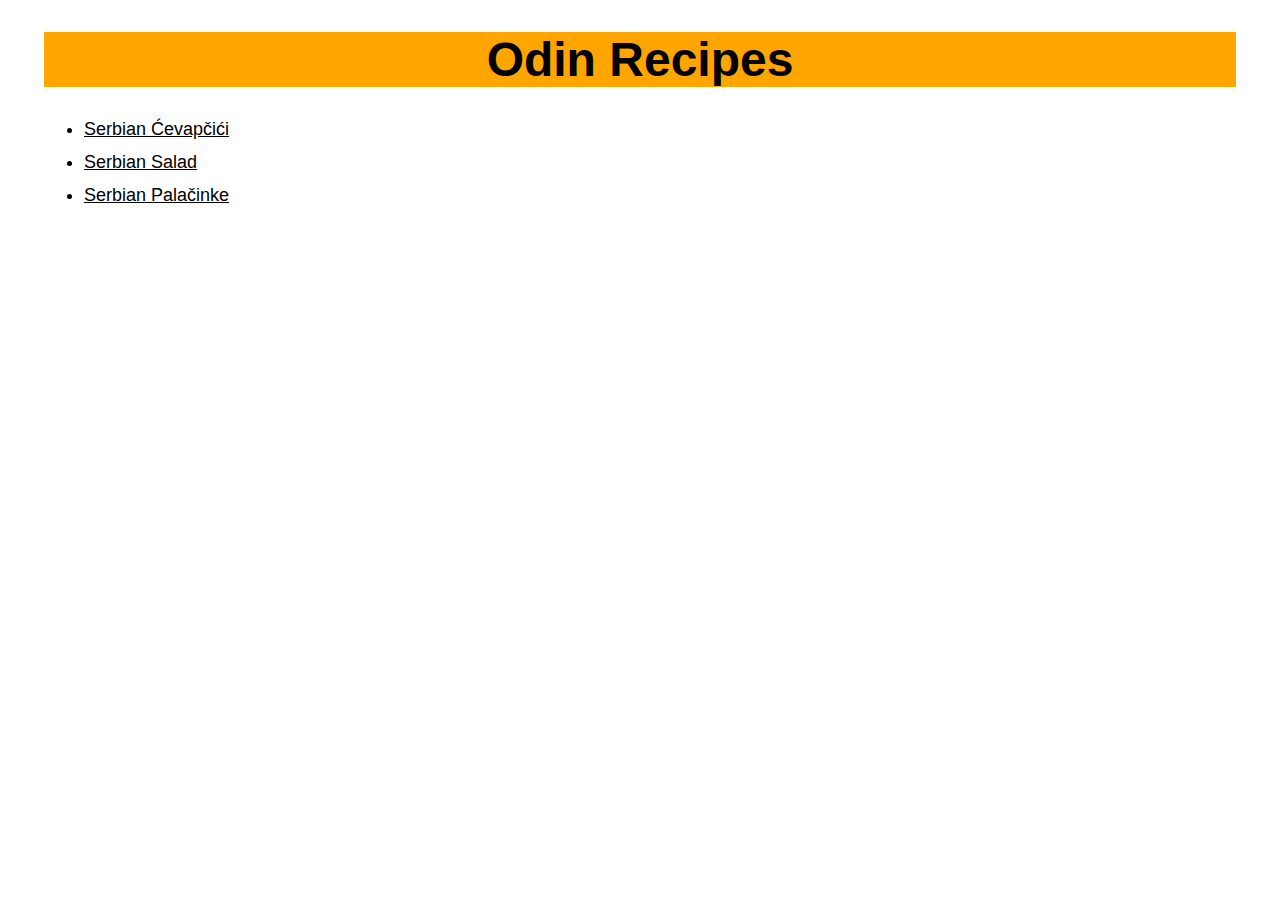
<file: index.html>
<!DOCTYPE html>
<html lang="en">
    <head>
        <meta charset="UTF-8">
        <meta name="viewport" content="width=device-width, initial-scale=1.0">
        <title>Odin Recipes</title>
        <link rel="stylesheet" href="./style.css">
    </head>
    <body>
        <h1>Odin Recipes</h1>
        <ul>
            <li><a href="./recipes/cevapcici.html">Serbian Ćevapčići</a></li>
            <li><a href="./recipes/salad.html">Serbian Salad</a></li>
            <li><a href="./recipes/crepes.html">Serbian Palačinke</a></li>
        </ul>
    </body>
</html>
</file>
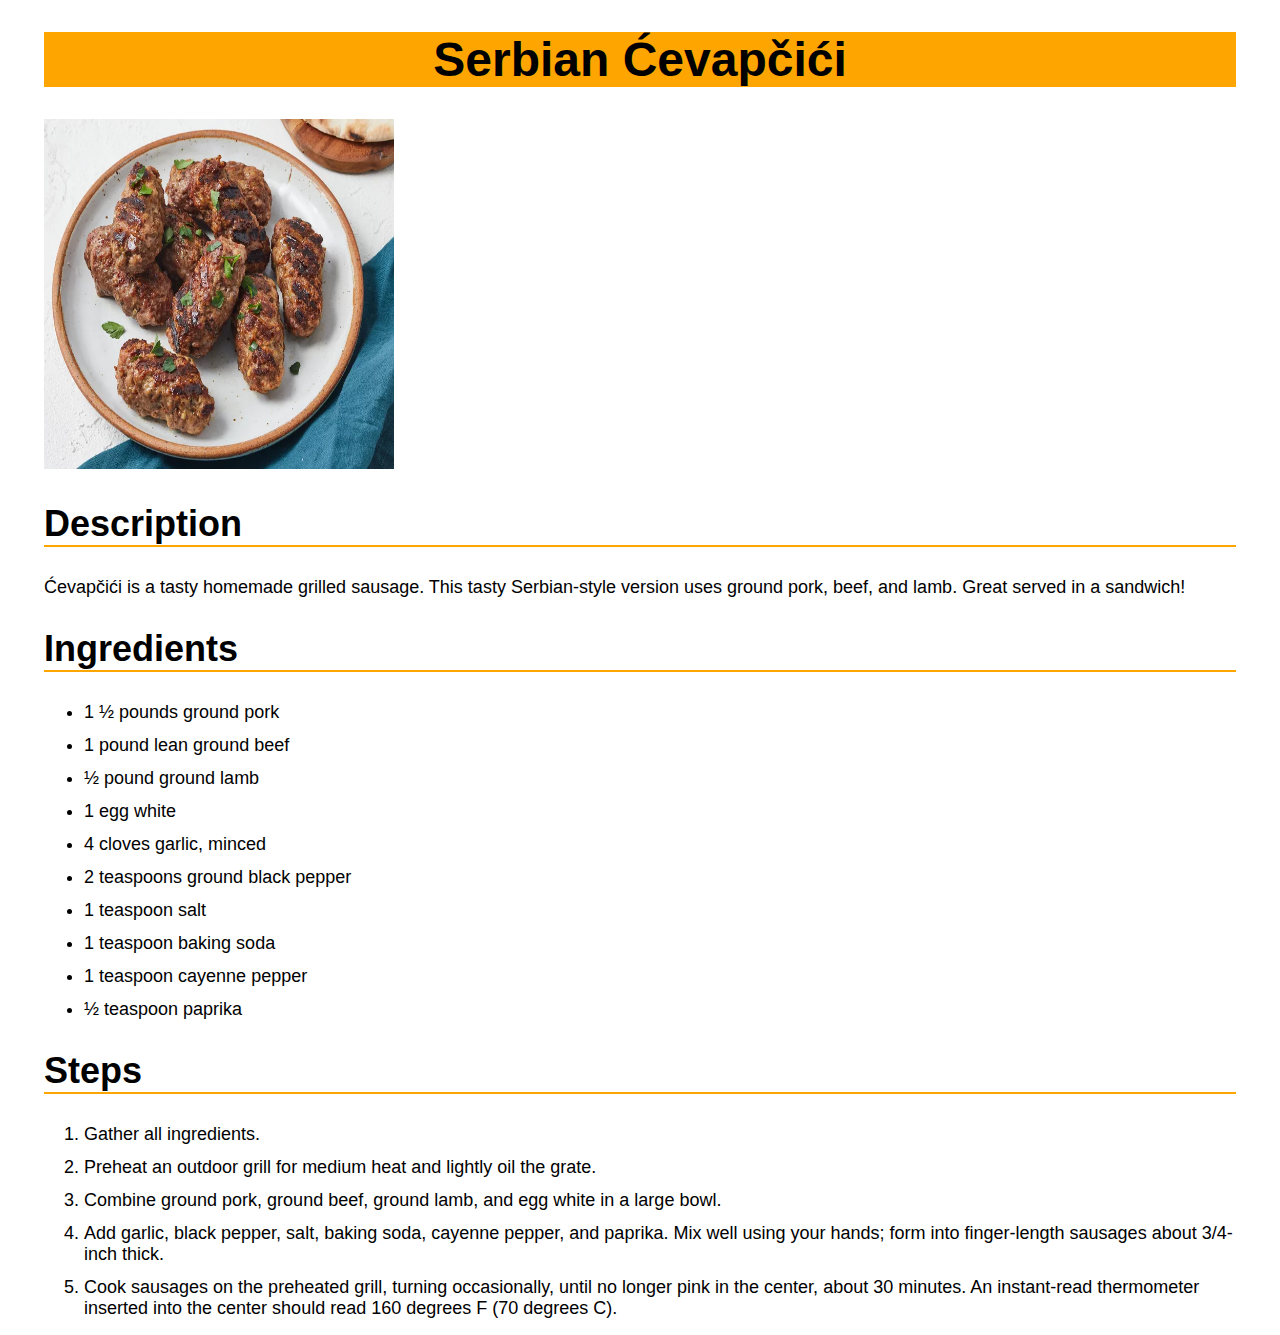
<file: recipes/cevapcici.html>
<!DOCTYPE html>
<html lang="en">
    <head>
        <meta charset="UTF-8">
        <meta name="viewport" content="width=device-width, initial-scale=1.0">
        <title>Odin Recipes | Serbian Ćevapčići</title>
        <link rel="stylesheet" href="../style.css">
    </head>
    <body>
        <h1>Serbian Ćevapčići</h1>
        <img src="../images/cevapcici.webp" alt="Serbian grilled sausage served on a plate" height="350" width="350">
        <h2>Description</h2>
        <p>Ćevapčići is a tasty homemade grilled sausage. This tasty Serbian-style version uses ground pork, beef, and lamb. Great served in a sandwich!</p>
        <h2>Ingredients</h2>
        <ul>
            <li>1 &frac12; pounds ground pork</li>
            <li>1 pound lean ground beef</li>
            <li>&frac12; pound ground lamb</li>
            <li>1 egg white</li>
            <li>4 cloves garlic, minced</li>
            <li>2 teaspoons ground black pepper</li>
            <li>1 teaspoon salt</li>
            <li>1 teaspoon baking soda</li>
            <li>1 teaspoon cayenne pepper</li>
            <li>&frac12; teaspoon paprika</li>
        </ul>
        <h2>Steps</h2>
        <ol>
            <li>Gather all ingredients.</li>
            <li>Preheat an outdoor grill for medium heat and lightly oil the grate.</li>
            <li>Combine ground pork, ground beef, ground lamb, and egg white in a large bowl.</li>
            <li>Add garlic, black pepper, salt, baking soda, cayenne pepper, and paprika. Mix well using your hands; form into finger-length sausages about 3/4-inch thick.</li>
            <li>Cook sausages on the preheated grill, turning occasionally, until no longer pink in the center, about 30 minutes. An instant-read thermometer inserted into the center should read 160 degrees F (70 degrees C).</li>
        </ol>
    </body>
</html>
</file>
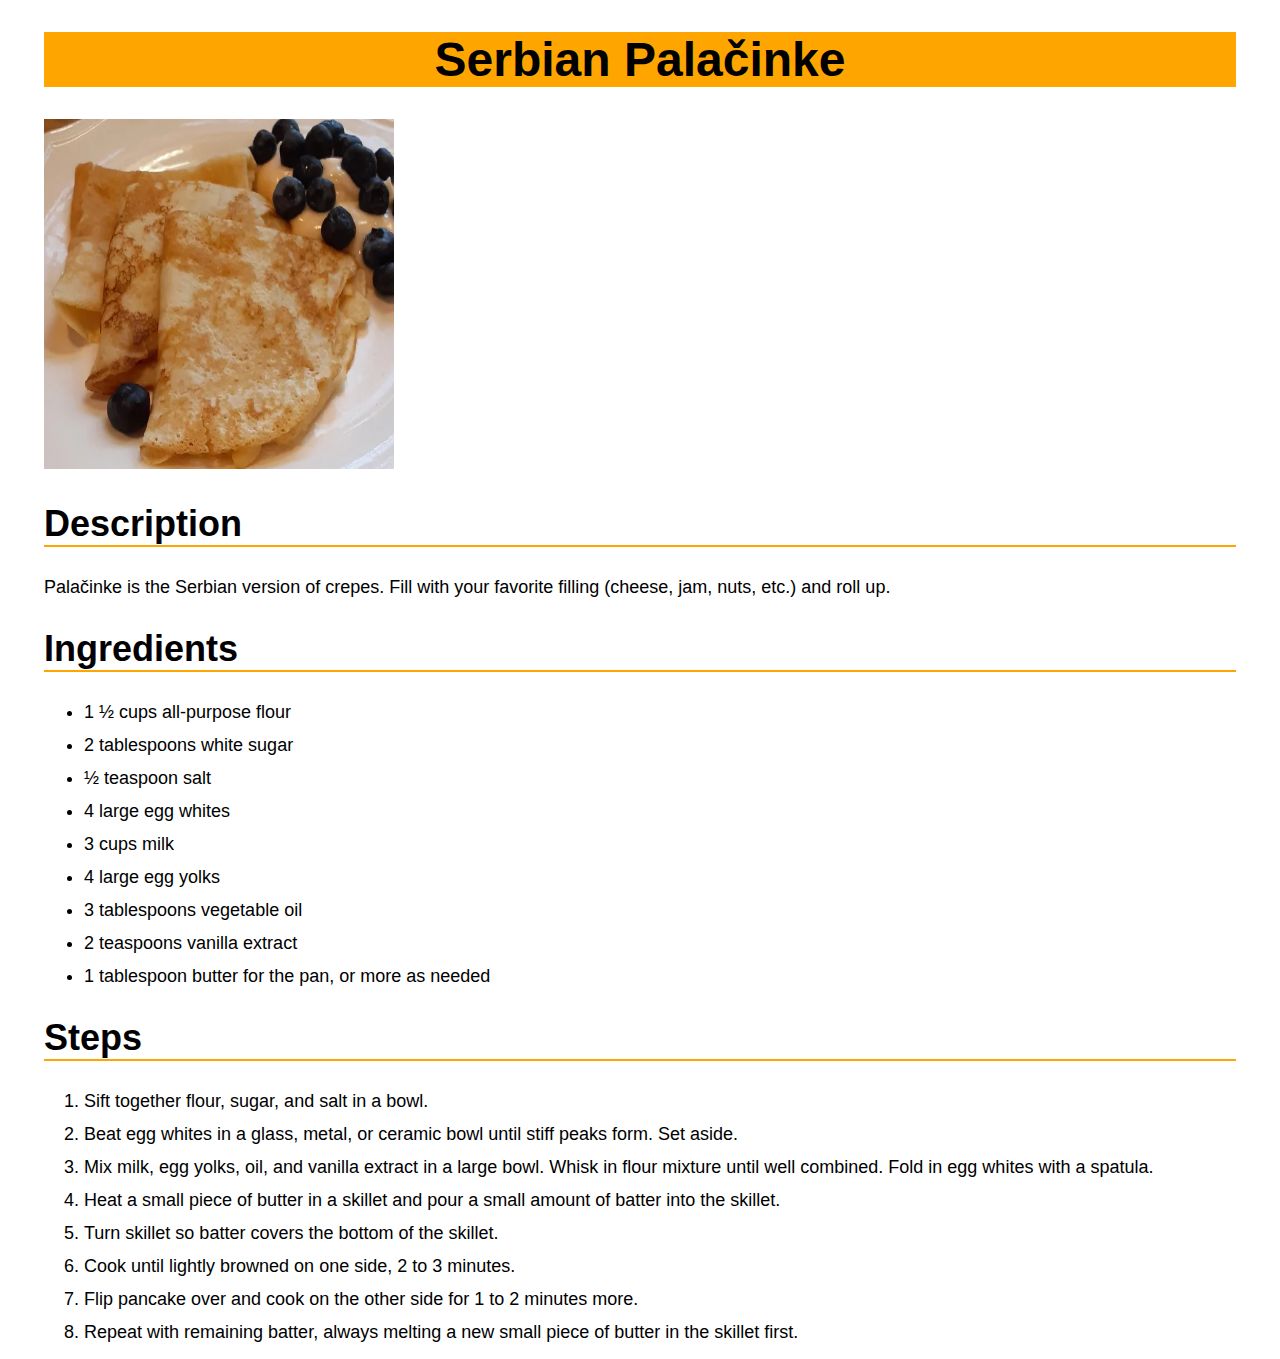
<file: recipes/crepes.html>
<!DOCTYPE html>
<html lang="en">
<head>
    <meta charset="UTF-8">
    <meta name="viewport" content="width=device-width, initial-scale=1.0">
    <title>Odin Recipes | Serbian Palačinke</title>
    <link rel="stylesheet" href="../style.css">
</head>
<body>
    <h1>Serbian Palačinke</h1>
    <img src="../images/crepes.webp" alt="Serbian crepes served on a plate" height="350" width="350">
    <h2>Description</h2>
    <p>Palačinke is the Serbian version of crepes. Fill with your favorite filling (cheese, jam, nuts, etc.) and roll up.</p>
    <h2>Ingredients</h2>
    <ul>
        <li>1 &frac12; cups all-purpose flour</li>
        <li>2 tablespoons white sugar</li>
        <li>&frac12; teaspoon salt</li>
        <li>4 large egg whites</li>
        <li>3 cups milk</li>
        <li>4 large egg yolks</li>
        <li>3 tablespoons vegetable oil</li>
        <li>2 teaspoons vanilla extract</li>
        <li>1 tablespoon butter for the pan, or more as needed</li>
    </ul>
    <h2>Steps</h2>
    <ol>
        <li>Sift together flour, sugar, and salt in a bowl.</li>
        <li>Beat egg whites in a glass, metal, or ceramic bowl until stiff peaks form. Set aside.</li>
        <li>Mix milk, egg yolks, oil, and vanilla extract in a large bowl. Whisk in flour mixture until well combined. Fold in egg whites with a spatula.</li>
        <li>Heat a small piece of butter in a skillet and pour a small amount of batter into the skillet.</li>
        <li>Turn skillet so batter covers the bottom of the skillet.</li>
        <li>Cook until lightly browned on one side, 2 to 3 minutes.</li>
        <li>Flip pancake over and cook on the other side for 1 to 2 minutes more.</li>
        <li>Repeat with remaining batter, always melting a new small piece of butter in the skillet first.</li>
    </ol>
</body>
</html>
</file>
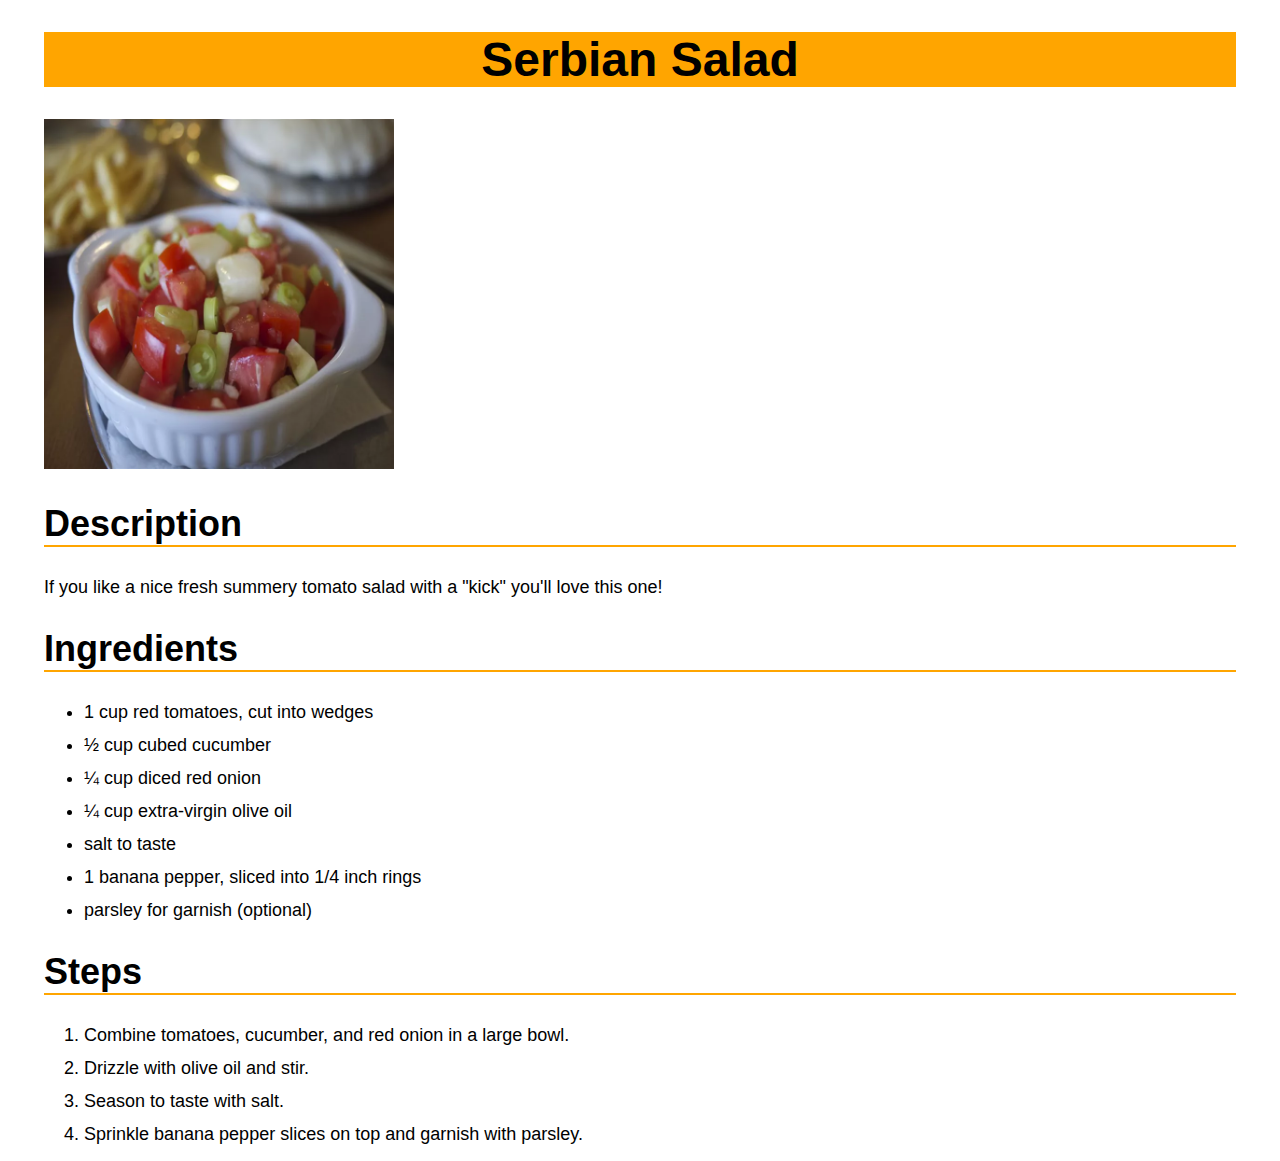
<file: recipes/salad.html>
<!DOCTYPE html>
<html lang="en">
    <head>
        <meta charset="UTF-8">
        <meta name="viewport" content="width=device-width, initial-scale=1.0">
        <title>Odin Recipes | Serbian Salad</title>
        <link rel="stylesheet" href="../style.css">
    </head>
    <body>
        <h1>Serbian Salad</h1>
        <img src="../images/salad.webp" alt="Serbian salad served in a bowl" height="350" width="350">
        <h2>Description</h2>
        <p>If you like a nice fresh summery tomato salad with a "kick" you'll love this one!</p>
        <h2>Ingredients</h2>
        <ul>
            <li>1 cup red tomatoes, cut into wedges</li>
            <li>&frac12; cup cubed cucumber</li>
            <li>&frac14; cup diced red onion</li>
            <li>&frac14; cup extra-virgin olive oil</li>
            <li>salt to taste</li>
            <li>1 banana pepper, sliced into 1/4 inch rings</li>
            <li>parsley for garnish (optional)</li>
        </ul>
        <h2>Steps</h2>
        <ol>
            <li>Combine tomatoes, cucumber, and red onion in a large bowl.</li>
            <li>Drizzle with olive oil and stir.</li>
            <li>Season to taste with salt.</li>
            <li>Sprinkle banana pepper slices on top and garnish with parsley.</li>
        </ol>
    </body>
</html>
</file>
<file: style.css>
body {
    font-family: "Verdana", "Arial", sans-serif;
    padding: 0 36px;
}

h1 {
    background-color: #ffa500;
    font-size: 48px;
    text-align: center;
}

h2 {
    font-size: 36px;
    border-bottom: 2px solid #ffa500;
}

p,
li {
    font-size: 18px;
}

li {
    margin-bottom: 12px;
}

a {
    color: #000000;
}

img {
    height: 350px;
    width: 350px;
}
</file>
